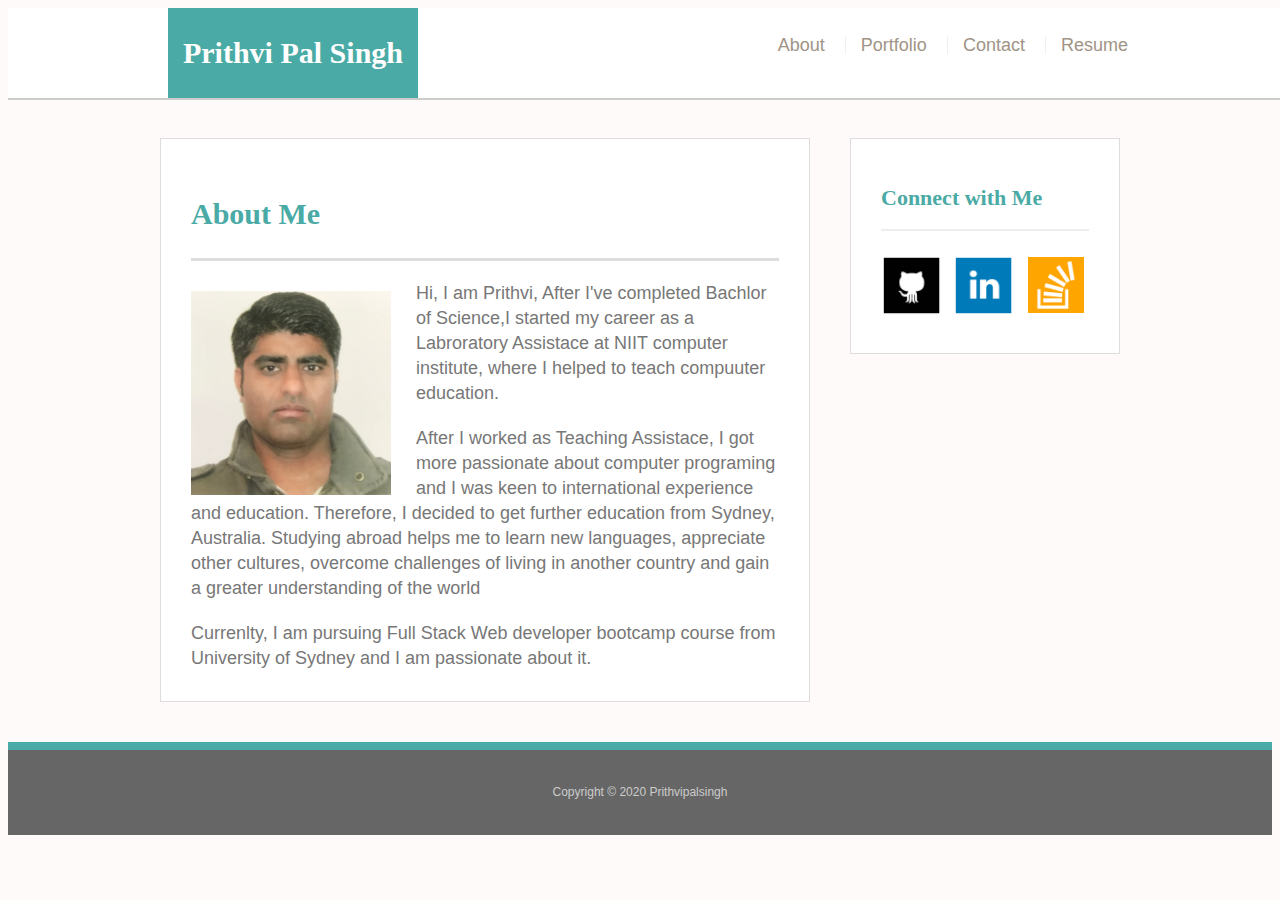
<file: index.html>
<!DOCTYPE html>
<html lang="en-us">

<head>
    <meta charset="UTF-8">
    <meta name="viewport" content="width=device-width, initial-scale=1.0">
    <title>About | Prithvi Pal Singh</title>
    <link rel="stylesheet" type="text/css" href="assets/css/style.css">
</head>

<body>

  <header id="masthead">
    <div class="container">
      <a href="index.html" id="logo">Prithvi Pal Singh</a>
      <nav>
       <a href="index.html">About</a>
       <a href="portfolio.html">Portfolio</a>
       <a href="contact.html">Contact</a>
       <a href="resume.html">Resume</a>
      </nav>
    </div>
  </header>

    <div id="main-container" class="container">
      <section class="main-section">
        <h1>About Me</h1>
         <img src="assets/images/IMG_9637.JPG" width="100px" height="100px" class="auth-image" alt="Prithvi Pal Singh" >
          <p>
          Hi, I am Prithvi, After I've completed Bachlor of Science,I started my career as a Labroratory Assistace at NIIT computer institute, where I helped to teach compuuter education. 


          </p>
          
          <p>
          After I worked as Teaching Assistace, I got more passionate about computer programing and I was keen to international experience and education. Therefore, I decided to get further education from Sydney, Australia. Studying abroad helps me to learn new languages, appreciate other cultures, overcome challenges of living in another country and gain a greater understanding of the world
          </p>
          
          <p>
           Currenlty, I am pursuing Full Stack Web developer bootcamp course from University of Sydney and I am passionate about it.
          </p>
      </section>

      <section class="sidebar">
        <div id="connect">
        <h2>Connect with Me</h2>
        
          <a target="_blank" href="https://github.com/prithvipsingh"><img src="assets/images/github.png" class="social" alt="GitHub"/></a>
          <a target="_blank" href="https://www.linkedin.com/in/prithvi-pal-singh-16b7791a5/"><img src="assets/images/linkedin.png" class="social" alt="LinkedIn"/></a>
          <a target="_blank" href="https://stackoverflow.com/users/13679843/prithvi-pal-singh"><img src="assets/images/stack.png" class="socialstack" alt="StackOverflow"/></a>
        </div>
      </section>

    </div>
    

    <footer>
      <div class="container">
        Copyright &copy; 2020 Prithvipalsingh
    </footer>

</body>
</html>
</file>
<file: assets/css/style.css>
body {
    background-color: snow;
    font-family: Arial, "Helvetica Neue", Helvetica, sans-serif;
    font-size: 18px;
    line-height: 25px;
    color: #777; 
  }
  
  * {
    box-sizing: border-box;
  }
  
  /* general */
  
  .container {
    width: 100%;
    max-width: 960px;
    margin: 0 auto;
    clear: both;
  }
  
  h1,
  h2,
  h3,
  p {
    margin-bottom: 20px;
  }
  
  p:last-child {
    margin-bottom: 0;
  }
  
  h1,
  h2,
  h3 {
    font-family: Georgia, Times, "Times New Roman", serif;
    font-weight: 700;
    color: #4aaaa5;
  }
  
  h1 {
    padding-bottom: 20px;
    font-size: 30px;
    line-height: 49px;
    border-bottom: 3px solid #ddd;
  }
  
  h2,
  h3 {
    font-size: 22px;
  }
  
  /* header */
  
  #masthead {
    position: fixed;
    z-index: 99;
    width: 100%;
    margin: 0 0 30px;
    overflow: auto;
    color: #fff;
    background: #fff;
    border-bottom: 2px solid #ccc;
  }
  
  #logo {
    float: left;
    width: 250px;
    height: 90px;
    font-family: Georgia, Times, "Times New Roman", serif;
    font-size: 30px;
    font-weight: 700;
    line-height: 90px;
    color: #fff;
    text-align: center;
    text-decoration: none;
    background: #4aaaa5;
  }
  
  nav {
    float: right;
    margin-top: 25px;
  }
  
  nav a {
    display: inline-block;
    padding-left: 15px;
    margin-left: 15px;
    line-height: 18px;
    color:#9f9485;
    text-decoration: none;
    border-left: 1px solid #efefef;
  }
  
  nav a:first-child {
    border-left: 0 none;
  }
  
  /* footer */
  
  footer {
    padding: 30px 0;
    clear: both;
    font-size: 12px;
    color: #fff;
    color: #ccc;
    text-align: center;
    background: #666;
    border-top: 8px solid #4aaaa5;
  }
  
  /* sidebar */
  
  .sidebar {
    float: right;
    width: 100%;
    max-width: 270px;
    padding: 30px;
    margin-bottom: 20px;
    background: #fff;
    border: 1px solid #ddd;
  }
  
  h3,
  .sidebar h2 {
    padding-bottom: 20px;
    margin-bottom: 15px;
    line-height: 22px;
    border-bottom: 2px solid #eee;
  }
  
  .social {
    width: 62px;
    height: 62px;
    margin-top: 8px;
    margin-right: 5px;
  }
  
  .socialstack {
    margin-right: 0;
    margin-top: 8px;
    width: 62px;
    height: 62px;
    padding: 3px;
  
  }
  
  
  /* main */
  
  #main-container {
    padding-top: 130px;
  }
  
  .main-section {
    float: left;
    width: 100%;
    max-width: 650px;
    padding: 30px;
    margin: 0 0 40px;
    background: #ffffff;
    border: 1px solid #ddd;
  }
  
  /* portfolio page */
  
  .work {
    position: relative;
    float: left;
    width: 274px;
    margin: 20px 0 25px;
    overflow: auto;
  }
  
  .work:nth-child(even) {
    margin-right: 40px;
  }
  
  .work img {
    width: 100%;
    border: 0 none;
    opacity: 0.8;
  }
  
  .work h3 {
    position: absolute;
    bottom: 20px;
    width: 100%;
    padding: 15px;
    margin-bottom: 0;
    font-weight: 300;
    line-height: 30px;
    color: #fff;
    text-align: center;
    background: #4aaaa5;
    border-bottom: 0;
  }
  
  .auth-image {
    float: left;
    width: 200px;
    height: auto;
    margin-top: 10px;
    margin-right: 25px;
  }
  
  /* contact page */
  
  #contact-form ul {
    margin-bottom: 20px;
  }
  
  #contact-form li {
    margin-bottom: 10px;
  }
  
  label,
  input[type=text],
  input[type=email],
  textarea {
    display: block;
    width: 100%;
  }
  
  input[type=text],
  input[type=email],
  textarea {
    height: 35px;
    padding: 0 10px;
    font-size: 14px;
    border: 1px solid #ddd;
  }
  
  textarea {
    height: 200px;
  }
  
  input[type=submit] {
    padding: 10px 30px;
    font-size: 18px;
    color: #fff;
    cursor: pointer;
    background: #4aaaa5;
    border: 0 none;
  }
  @media (max-width: 980px) {
    #container {
      width: 100%;
    }
    .main-section {
      width: 70%;
    }
    .sidebar {
      width: 30%;
    }
    .portfolio {
      width: 100%;
    }
  }
  @media (max-width: 768px) {
      #container {
      width: 100%;
    }
    .main-section {
      width: 100%;
    }
    .sidebar {
      width: 100%;
    }
    .portfolio {
      width: 100%;
    }
  }
  
  @media (max-width: 640px) {
    #masthead {
      position: static;
    }
    #container {
     width: 100%;
    }
    .main-section {
      width: 100%;
    }
    .sidebar {
      width: 100%;
    }
    .portfolio {
      width: 100%;
    }
  }
</file>
